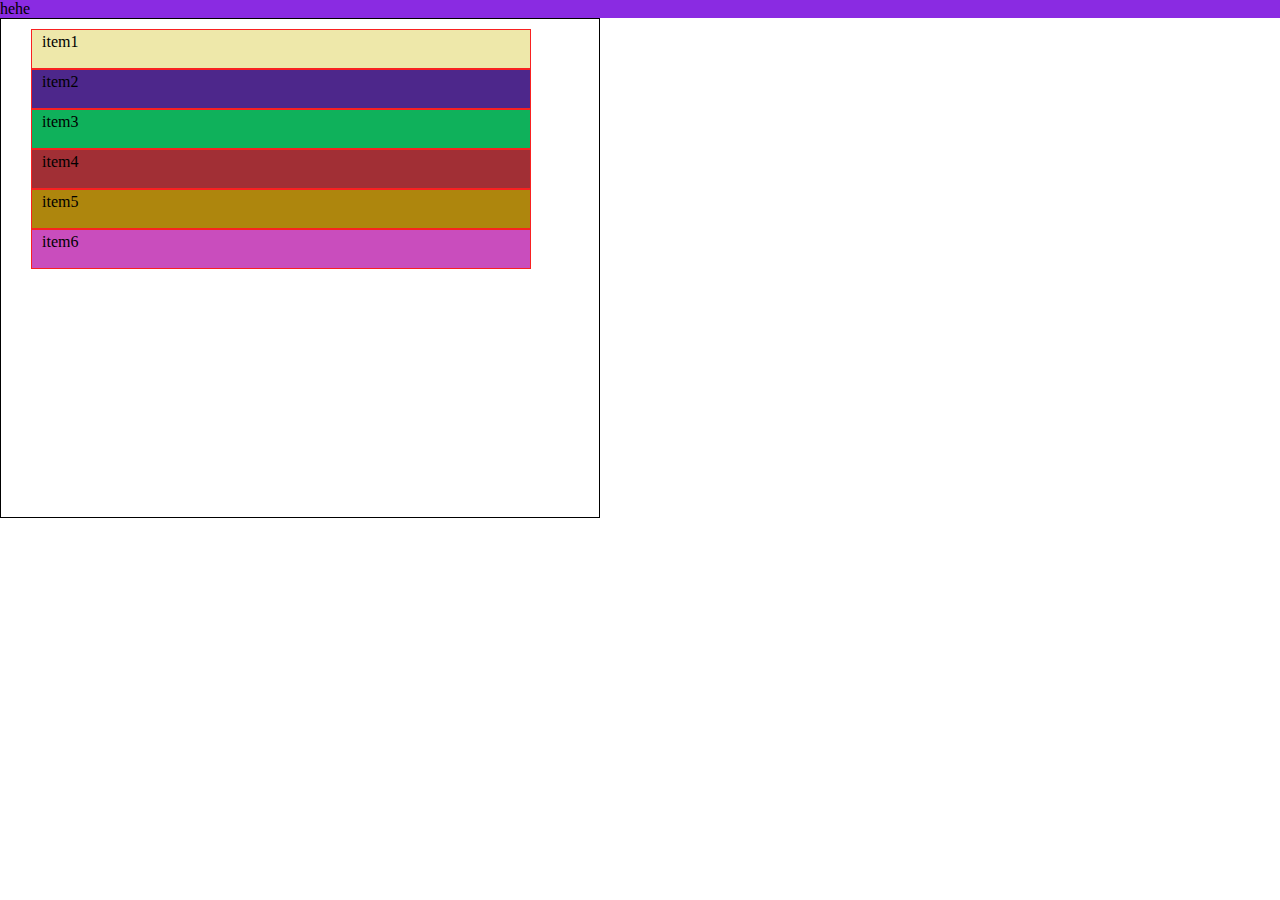
<file: BUOI3/index.html>
<!DOCTYPE html>
<html lang="en">
<head>
    <meta charset="UTF-8">
    <meta name="viewport" content="width=device-width, initial-scale=1.0">
    <title>Document</title>
    <link rel="stylesheet" href="./style.css">
</head>
<body>
    <div class="sticky">hehe</div>
    <div class="container">
        <ul class="flex-container">
            <li class="item item1" >item1</li>
            <li class="item item2" >item2</li>
            <li class="item item3" >item3</li>
            <li class="item item4" ">item4</li>
            <li class="item item5" >item5</li> 
           
            <li class="item item6">item6</li>
            <!-- <li class="item">item7</li>
            <li class="item">item8</li> -->
        </ul>
    </div>
</body>
</html>
</file>
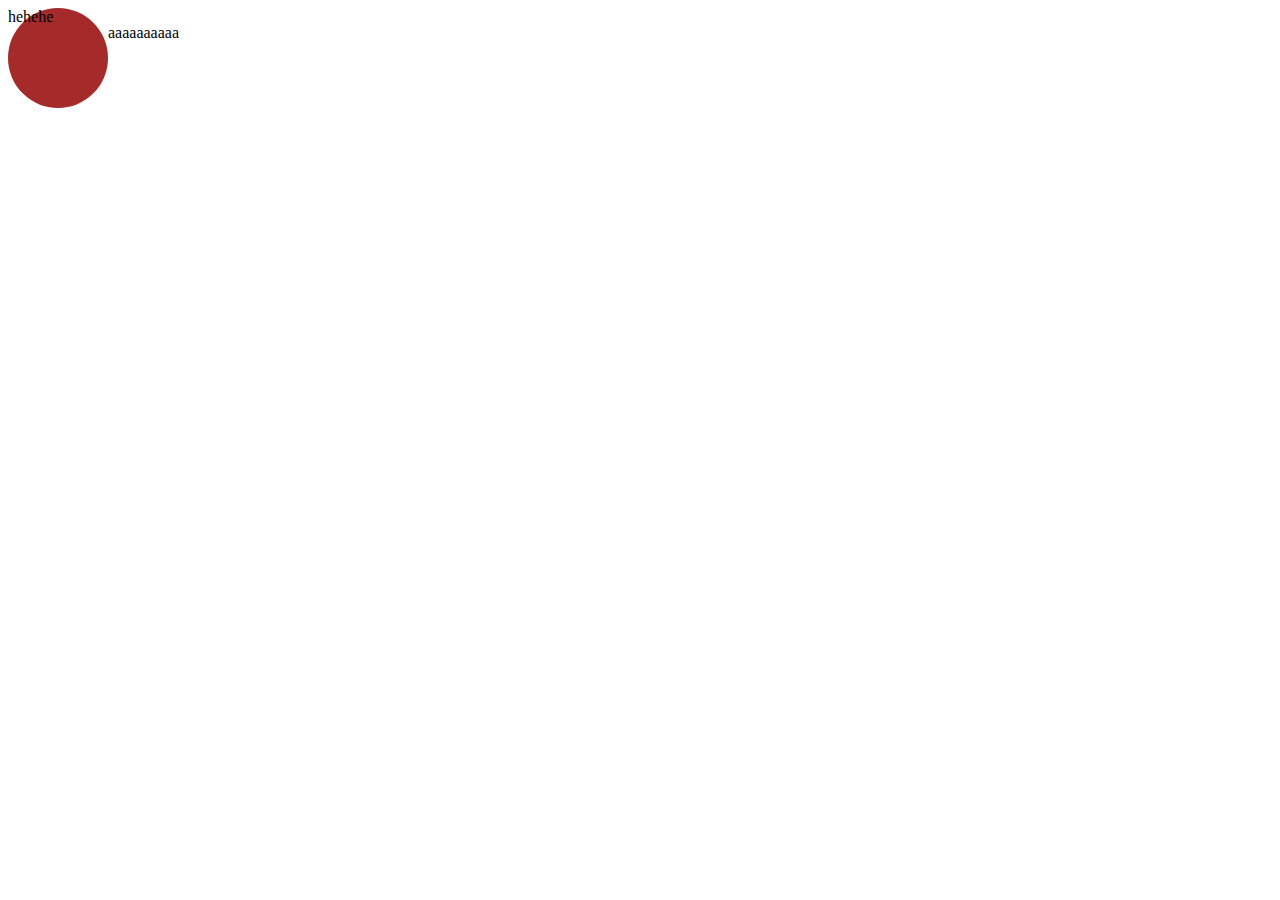
<file: BUOI4/test.html>
<!DOCTYPE html>
<html lang="en">
<head>
    <meta charset="UTF-8">
    <meta name="viewport" content="width=device-width, initial-scale=1.0">
    <title>Document</title>
    <style>
        .container
        {
            display: flex;
        }
        .circle
        {
            width: 100px;
            height: 100px;
            background-color: brown;
            border-radius: 100%;
            transform: skewY();
        }
    </style>
</head>
<body>
    <div class="container">
        <div class="circle">
            hehehe
        </div>
        <p> aaaaaaaaaa </p>
    </div>
    
</body>
</html>
</file>
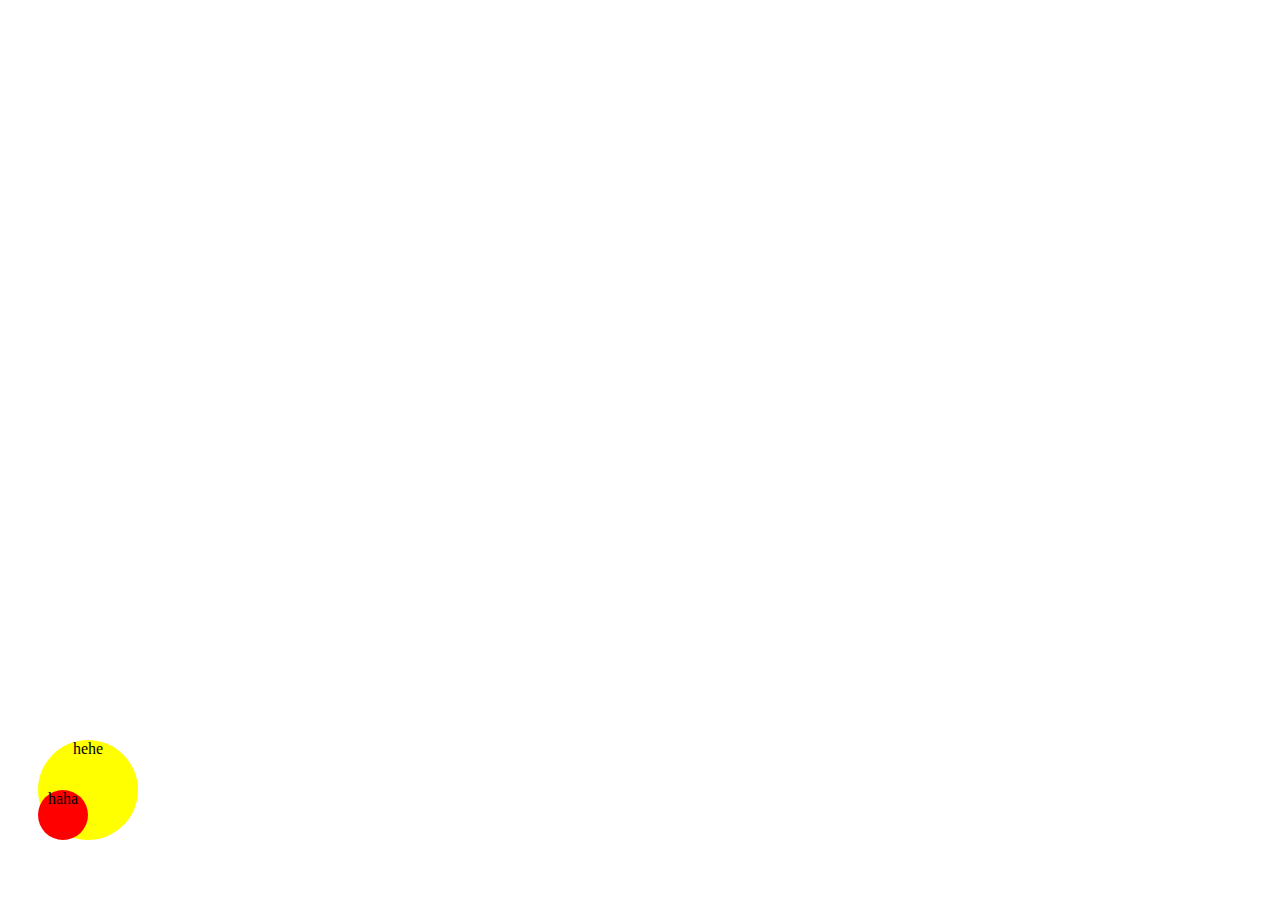
<file: BUOI4/test1.html>
<!DOCTYPE html>
<html lang="en">
<head>
    <meta charset="UTF-8">
    <meta name="viewport" content="width=device-width, initial-scale=1.0">
    <link rel="stylesheet" href="./test1.css">
    <title>Document</title>
</head>
<body>
    <div class="container">
        <div class="scale">
            hehe
        </div>
        <div class="translate">
            haha
        </div>
    </div>
</body>
</html>
</file>
<file: BUOI3/style.css>
*{
    box-sizing: border-box;
    margin: 0;
    padding: 0;
}
.flex-container
{
    border: 1px solid black;
    padding: 10px 30px;
    width: 600px;
    height: 500px;
    display: flex;
    flex-direction: column;
    /*flex-wrap:wrap; */
     /* justify-content: space-evenly; */
     /* align-items: stretch; */
    align-content: center ;
    /* gap: 10px; */
}
ul li
{
    text-decoration: none;
    list-style: none;
}
.item{
    width: 500px;
    height: 40px;
    padding: 3px 10px;
    border: 1px solid rgb(248, 33, 33);
    background-color:yellow;
}
.item1
{
    background-color: palegoldenrod;
    /* order: 2; */
    /* flex-grow: 1; */
    flex-shrink: 2;
}
.item2
{
    background-color: rgb(77, 39, 139);
    /* order: 1; */
    /* flex-grow: 2; */
    flex-shrink: 6;
}
.item3
{
    background-color: rgb(15, 177, 91);
    /* order: 5; */
    /* flex-grow: 1;*/
    flex-shrink: 3;
    
} 
.item4
{
    background-color: rgb(161, 47, 53);
    /* order: 2; */
    flex-shrink: 5;
}
.item5
{
    background-color: rgb(174, 134, 13);
    /* order: 4; */
    flex-shrink: 2;
}
.item6
{
    background-color: rgb(201, 77, 189);
    flex-shrink: 10;
}
.sticky
{
    border: 10px;
    background-color: blueviolet;
    
}
</file>
<file: BUOI4/test1.css>
.container
{
    display: flex;
    margin-top: 30px;
    margin-left: 30px;
    height: 90vh;
    align-items: flex-end;
}
.scale
{
    background-color: yellow;
    width: 100px;
    height: 100px;
    border-radius: 100%;
    text-align: center;
    transition: all 3s ease-in-out 1s;
}
.scale:hover
{
    background-color: rgb(0, 255, 17);
    border-radius: 100%;
    text-align: center;
    transform: scale(3);
}
.translate
{

    text-align: center;
    width: 50px;
    height: 50px;
    background-color: red;
    border-radius: 100%;
    left: -100px;
    position: relative;
    transition: all 3s linear 1s;
}
.translate:hover
{
    background-color: rgb(0, 17, 255);
    border-radius: 100%;
    transform: translate(1000px);
}
</file>
